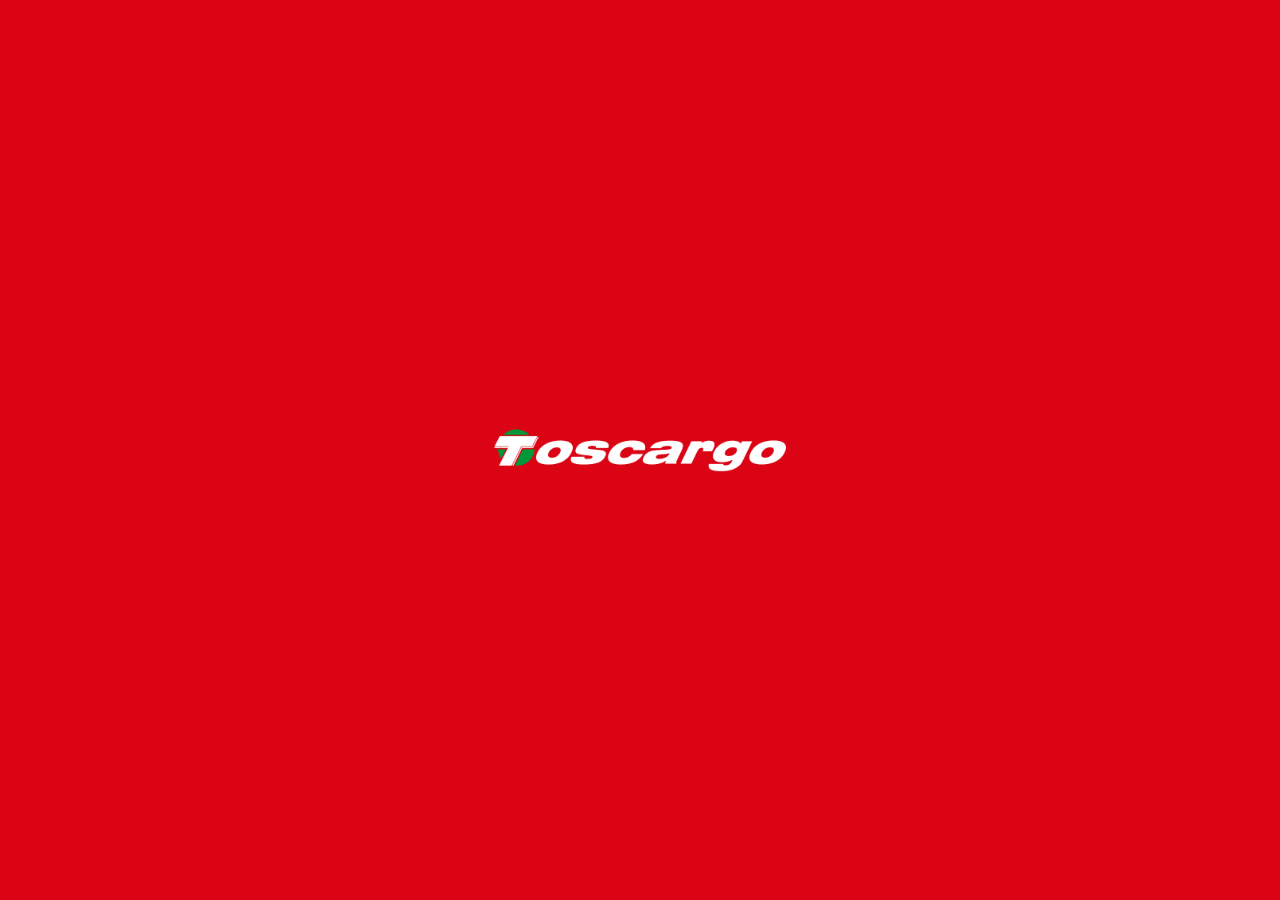
<file: splash.html>
﻿<!DOCTYPE html>
<html style="height:100%;">
    <head>
        <meta name="format-detection" content="telephone=no">
        <meta charset="utf-8">
        <meta name="msapplication-tap-highlight" content="no">
        <meta name="viewport" content="user-scalable=no, initial-scale=1, maximum-scale=1, minimum-scale=1, width=device-width">                
        <title>T-Track</title>
    </head>
    <body style="background-color:#db0414;background-image:url('img/Toscargo_blanco.png');background-position:center center;background-repeat: no-repeat;background-size: 300px;"> 
        <script>
            window.setTimeout("location=('index.html');",2500);
        </script>
    </body>
</html>
</file>
